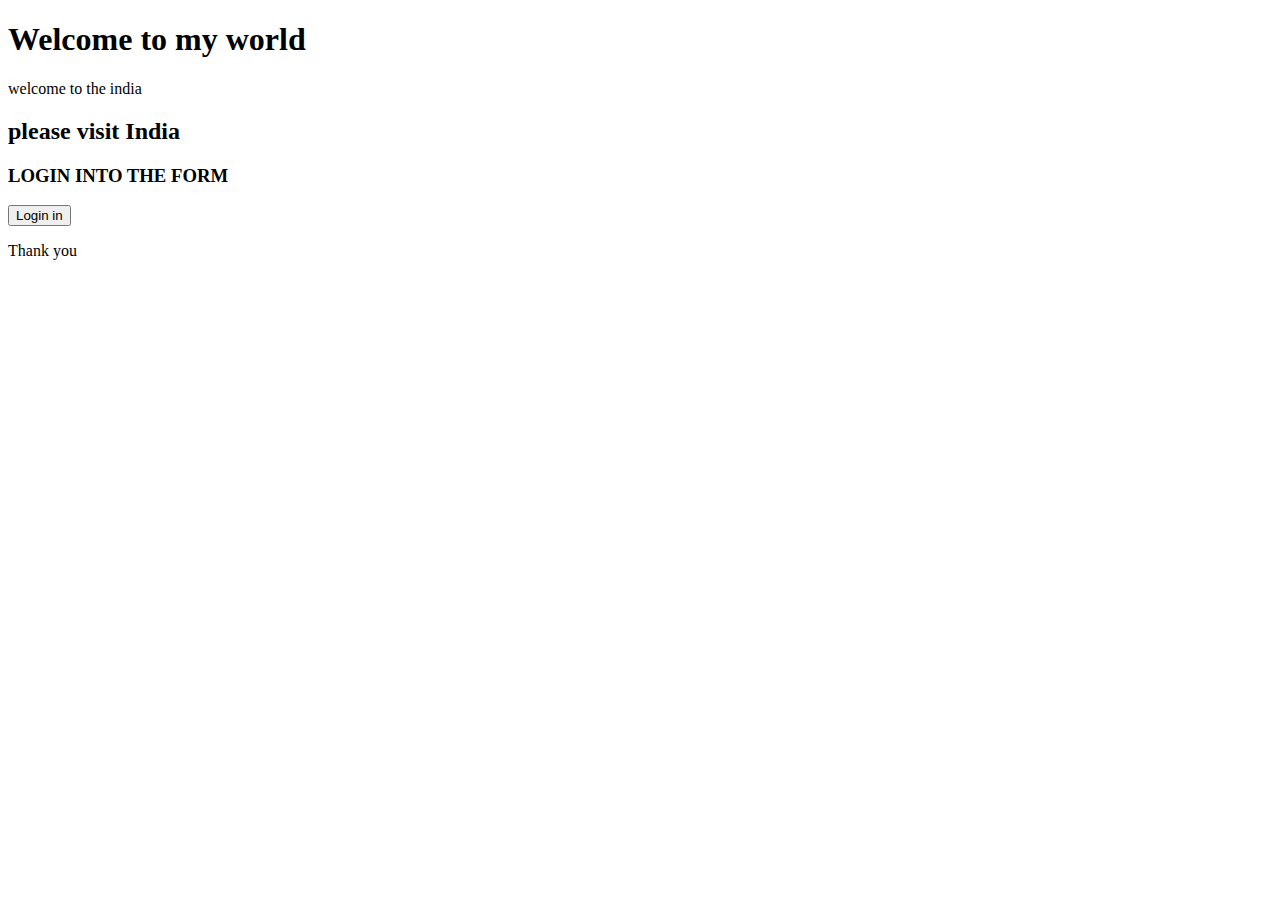
<file: index.html>
<!DOCTYPE html>

<html>
    <head>
        <meta charset="utf-8">
        <meta http-equiv="X-UA-Compatible" content="IE=edge">
        <title></title>
        <meta name="description" content="">
        <meta name="viewport" content="width=device-width, initial-scale=1">
        <link rel="stylesheet" href="">
    </head>
    <body>
        
        
        <h1>Welcome to my world  </h1>
        <p>welcome to the india <p>
        <h2> please visit India <h2>

        <h3>LOGIN INTO THE FORM</h3>
        <script src="./js/index.js"></script>    
        
        
          <a href="login.html"><button>Login in</button> </a>
          
          <p>Thank you</p>


    </body>
</html>
</file>
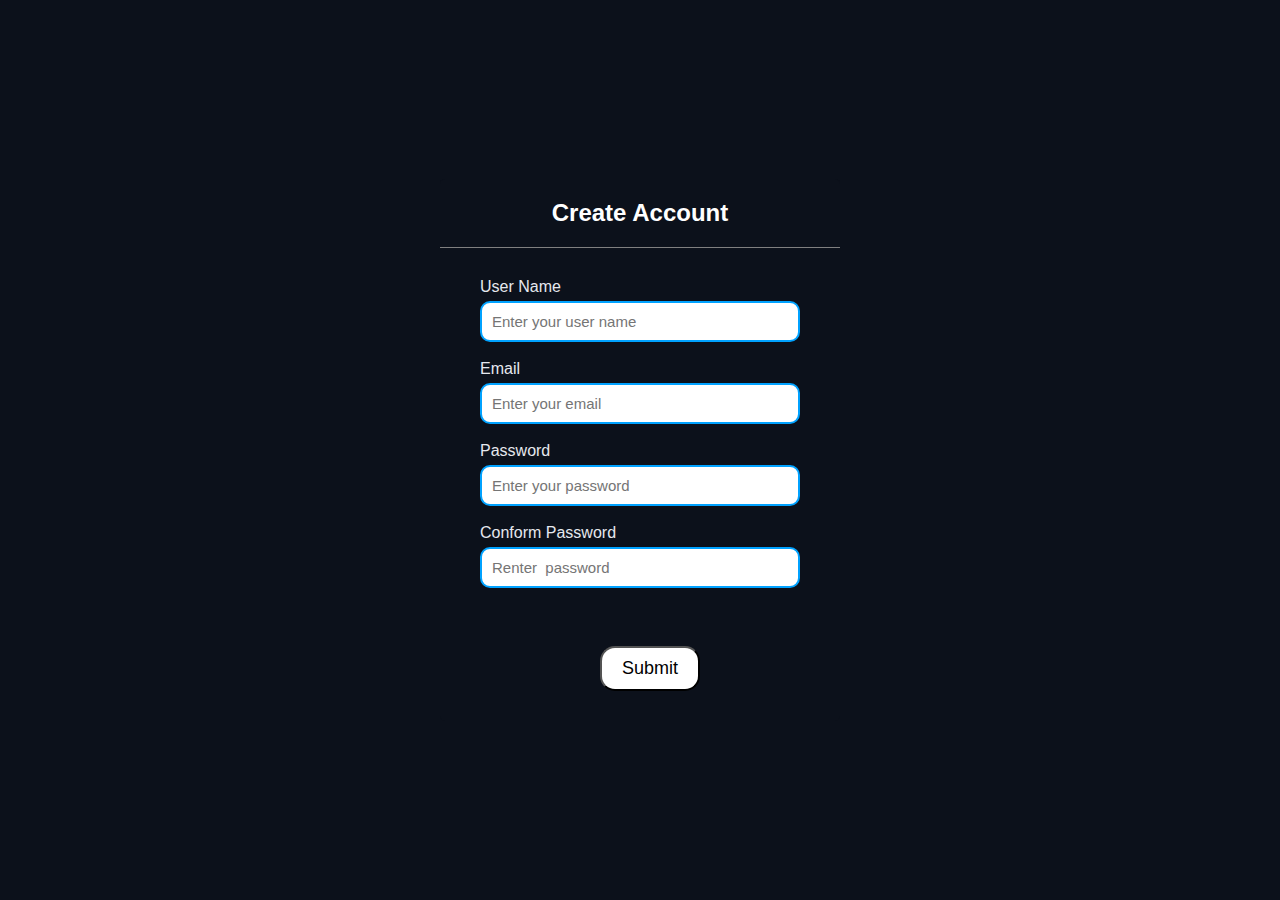
<file: login.html>
<!DOCTYPE html>
<html lang="en">
<head>
    <meta charset="UTF-8">
    <meta http-equiv="X-UA-Compatible" content="IE=edge">
    <meta name="viewport" content="width=device-width, initial-scale=1.0">
    <title>Document</title>
    <link rel="stylesheet" href="login.css">
        <link rel="stylesheet" href="https://cdnjs.cloudflare.com/ajax/libs/font-awesome/6.1.1/css/all.min.css">
</head>
<body>
    <div class="container">
    <div class="head">
        <h2>Create  Account</h2>

    </div>
    <form  class="form" id="form">
        <div class="form-control">
            <label > User Name</label>
            <input type="text" placeholder="Enter your user name " class="inputs" id="username" ><i class="fas fa-check-circle"></i>
            <i class="fas fa-exclamation-circle"></i>
            <small>Error Message</small>

        </div>

        <div class="form-control">
            <label >Email</label>
            <input type="email" placeholder="Enter your email" id="email">
            <i class="fas fa-check-circle"></i>
            <i class="fas fa-exclamation-circle"></i>
            <small>Error Message</small>

        </div>

        <div class="form-control">
            <label >Password</label>
            <input type="password" placeholder="Enter your password" id="password">
            <i class="fas fa-check-circle"></i>
            <i class="fas fa-exclamation-circle"></i>
            <small>Error Message</small>

        </div>


        <div class="form-control">
            <label >Conform Password</label>
            <input type="password" placeholder="Renter  password" id="password1">
            <i class="fas fa-check-circle"></i>
            <i class="fas fa-exclamation-circle"></i>
            <small>Error Message</small>

        </div>
        <span class="bts">
          
        <button class="submit" >Submit </button>
    </span>            


    </form> 

</div>



<!-- java script -->
<script src="login.js">
    
</script>
</body>
</html>
</file>
<file: login.css>
*{
    box-sizing: border-box;
}

body{
    background-color: #0c111b;
    font-family: 'Segoe UI', Tahoma, Geneva, Verdana, sans-serif;
    display: flex;
    justify-content: center;
    height: 100vh;
    align-items:center;
    margin: 0;

} 

.container{
    background-color:#0c111b;
    border-radius: 5px;
    
    overflow: hidden;
    max-width: 100%;
    width: 400px;
} 

.head{
    background-color: #0c111b;
    border-bottom: 1px solid grey;
    color: #fff;
    padding: 20px 40px;
} 

.head h2{
    text-align: center;
    margin: 0;
} 

form{
    padding: 30px 40px ;
} 
.form-contol{
  margin-bottom: 10px;
  padding-bottom: 20px;
  position: relative; 
}
.form-control label{
display: inline-block;
margin-bottom: 5px;
color: rgb(230, 232, 238);

} 
.form-control input{
    border: 2px solid rgb(0, 162, 255);
    border-radius: 10px;
    display: block;
    font-size:15px ;
    padding: 10px;
    width: 100%;
} 

.form-control input:focus{
    outline: none;
    border-color: rgb(251, 0, 255);
}
.form-control.success input{
    border-color: aqua;
}

.form-control.error input{
    border-color: rgb(250, 0, 42);
} 

.form-control i{
    visibility: hidden;
} 

 .form-control.success i.fa-check-circle{
    color: aqua;
    visibility: visible;
 } 

 .form-control.error i.fa-exclamation-circle{
    color: rgb(250, 0, 42);
    visibility: visible;
 } 

 .form-control small{
    color: red;
    position: absolute;
    visibility:hidden ;
    
 } 

 .form-control.error small{
    visibility: visible;
 }
 
 .form button{ 

    background-color: #fff;
    font-size: 18px;
    border-radius: 15px;
    margin-top: 40px;
    padding: 10px 20px;

 } 
 
.form button:hover{
    background-color: aqua;
}
  

 .bts{

padding-left: 120px;
 }
</file>
